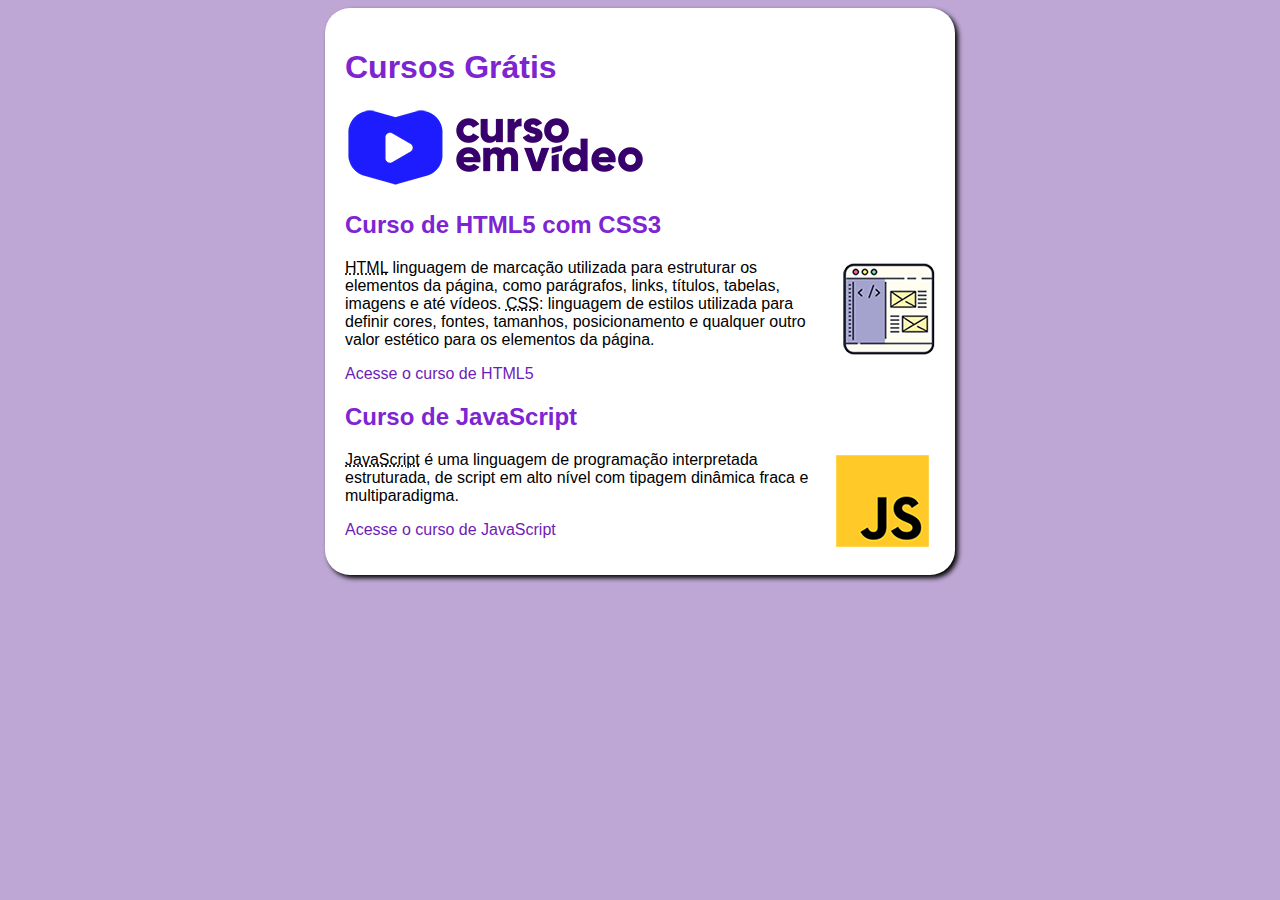
<file: index.html>
<!DOCTYPE html>
<html lang="pt-br">

<head>
    <meta charset="UTF-8">
    <meta http-equiv="X-UA-Compatible" content="IE=edge">
    <meta name="viewport" content="width=device-width, initial-scale=1.0">
    <title>Curso em Video</title>
    <link rel="stylesheet" href="estilos/style.css">
</head>

<body>
    <main>
        <h1>Cursos Grátis</h1>
        <img src="img/curso-em-video-cor.png" alt="Curso em Video">
 
        <article>
            <h2>Curso de HTML5 com CSS3</h2>
            <img class="lado" src="img/curso-html-css.png" alt="Curso de HTML">
            <p> <abbr title="HyperText Markup Language">HTML</abbr> linguagem de marcação utilizada para estruturar os 
                elementos da página, como parágrafos, links, títulos, tabelas, 
                imagens e até vídeos. <abbr title="Cascading Style Sheets">CSS</abbr>: linguagem de estilos utilizada para definir cores, 
                fontes, tamanhos, posicionamento e qualquer outro valor estético para os elementos da página.
            </p>
            <p><a href="curso-html.html">Acesse o curso de HTML5</a></p>
        </article>
        <article>
            <h2>Curso de JavaScript</h2>
            <img class="lado" src="img/curso-javascript.png" alt="Curso de JavaScript">
            <p><abbr title="JavaScript">JavaScript</abbr> é uma linguagem de programação interpretada estruturada,
                 de script em alto nível com tipagem dinâmica fraca e multiparadigma.
            </p>
            <p><a href="curso-javascript.html">Acesse o curso de JavaScript</a></p>
        </article>
    </main>
</body>

</html>
</file>
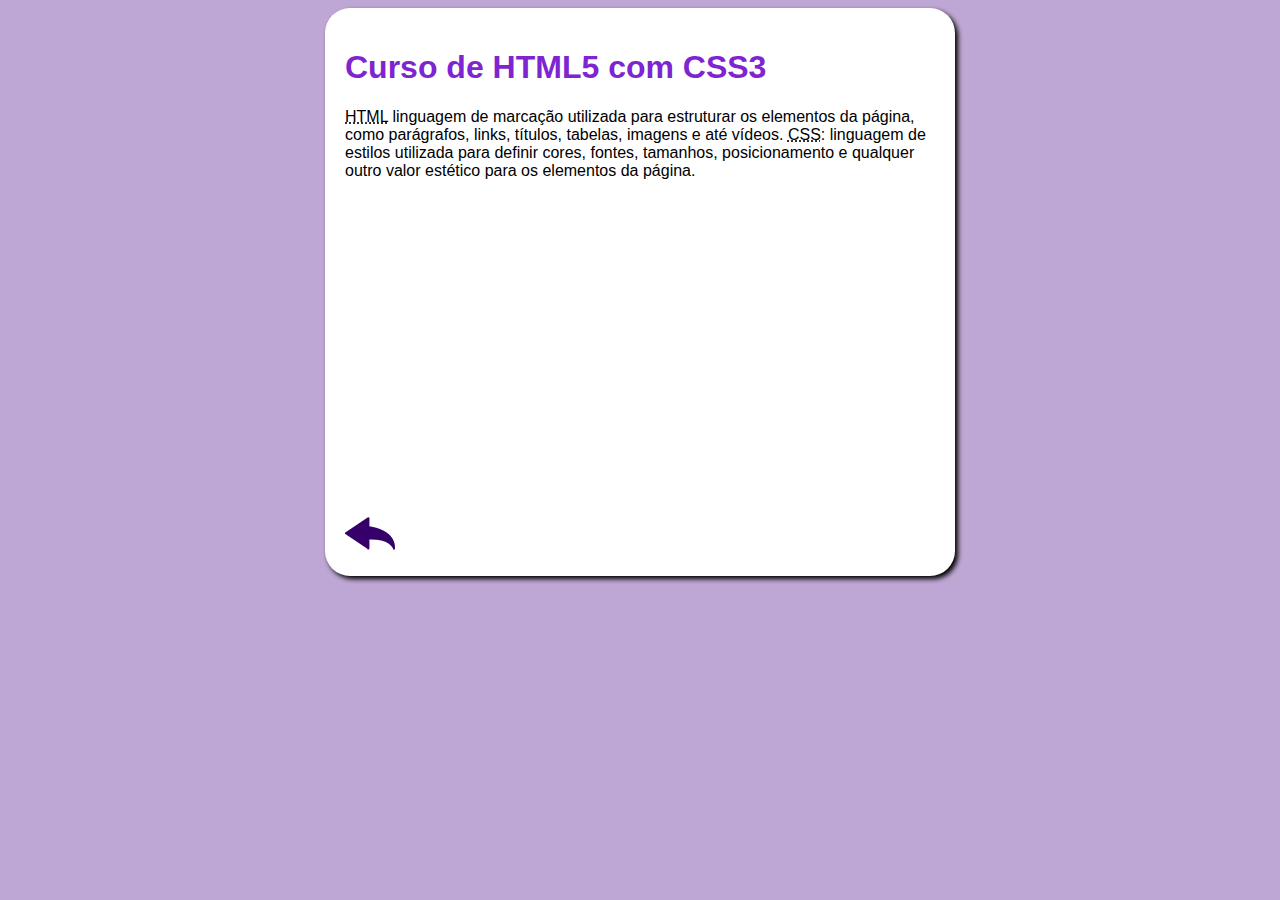
<file: curso-html.html>
<!DOCTYPE html>
<html lang="pt-br">
<head>
    <meta charset="UTF-8">
    <meta http-equiv="X-UA-Compatible" content="IE=edge">
    <meta name="viewport" content="width=device-width, initial-scale=1.0">
    <title>Curso em Video</title>
    <link rel="stylesheet" href="estilos/style.css">
</head>
<body>
    <main>
        <article>
            <h1>Curso de HTML5 com CSS3</h1>
            <p>
                <abbr title="HyperText Markup Language">HTML</abbr> linguagem de marcação utilizada para estruturar os 
                elementos da página, como parágrafos, links, títulos, tabelas, 
                imagens e até vídeos. <abbr title="Cascading Style Sheets">CSS</abbr>: linguagem de estilos utilizada para definir cores, 
                fontes, tamanhos, posicionamento e qualquer outro valor estético para os elementos da página.
            </p>

            <iframe width="560" height="315" src="https://www.youtube.com/embed/Ejkb_YpuHWs" 
            title="YouTube video player" frameborder="0" allow="accelerometer; autoplay; clipboard-write; encrypted-media; gyroscope; 
            picture-in-picture" allowfullscreen></iframe>
        </article>
        <a href="index.html"><img src="img/btn-back.png" alt="seta voltar"></a>
    </main>
</body>
</html>
</file>
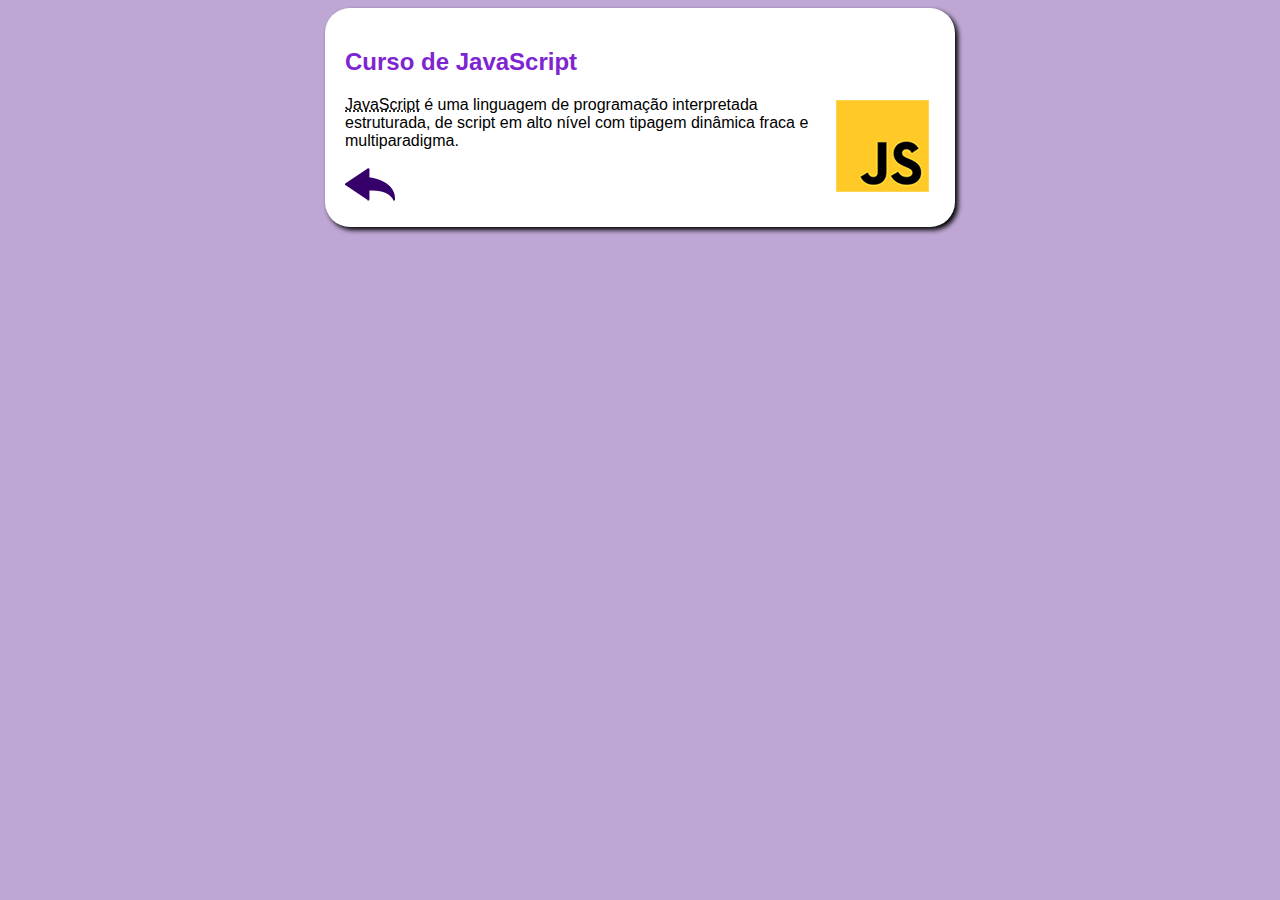
<file: curso-javascript.html>
<!DOCTYPE html>
<html lang="pt-br">

<head>
    <meta charset="UTF-8">
    <meta http-equiv="X-UA-Compatible" content="IE=edge">
    <meta name="viewport" content="width=device-width, initial-scale=1.0">
    <title>Curso em Video</title>
    <link rel="stylesheet" href="estilos/style.css">
</head>

<body>
    <main>
        <article>
            <h2>Curso de JavaScript</h2>
            <img class="lado" src="img/curso-javascript.png" alt="Curso de JavaScript">
            <p><abbr title="JavaScript">JavaScript</abbr> é uma linguagem de programação interpretada estruturada,
                de script em alto nível com tipagem dinâmica fraca e multiparadigma.
            </p>
        </article>
        <a href="index.html"><img src="img/btn-back.png" alt="seta voltar"></a>
    </main>
</body>

</html>
</file>
<file: estilos/style.css>
*
{
    font-family: Arial, Helvetica, sans-serif;
    font-size: 16px;
}

body
{
    background-color: rgb(190, 167, 212);

}

main
{
    background-color: #FFFFFF;
    width: 590px;
    margin: auto;
    padding: 20px;
    box-shadow: 3px 3px 5px #000000;
    border-radius: 25px;
}

h1
{
    font-size: 2rem;
    color: rgb(126, 36, 209);
}

h2
{
    font-size: 1.5rem;
    color: rgb(126, 36, 209);
}

img.lado
{
    float: right;
}

a
{
    text-decoration: none;
    color: rgb(109, 28, 184);
}

a:hover
{
    text-decoration: underline;
    color: rgb(89, 18, 155);
}
</file>
